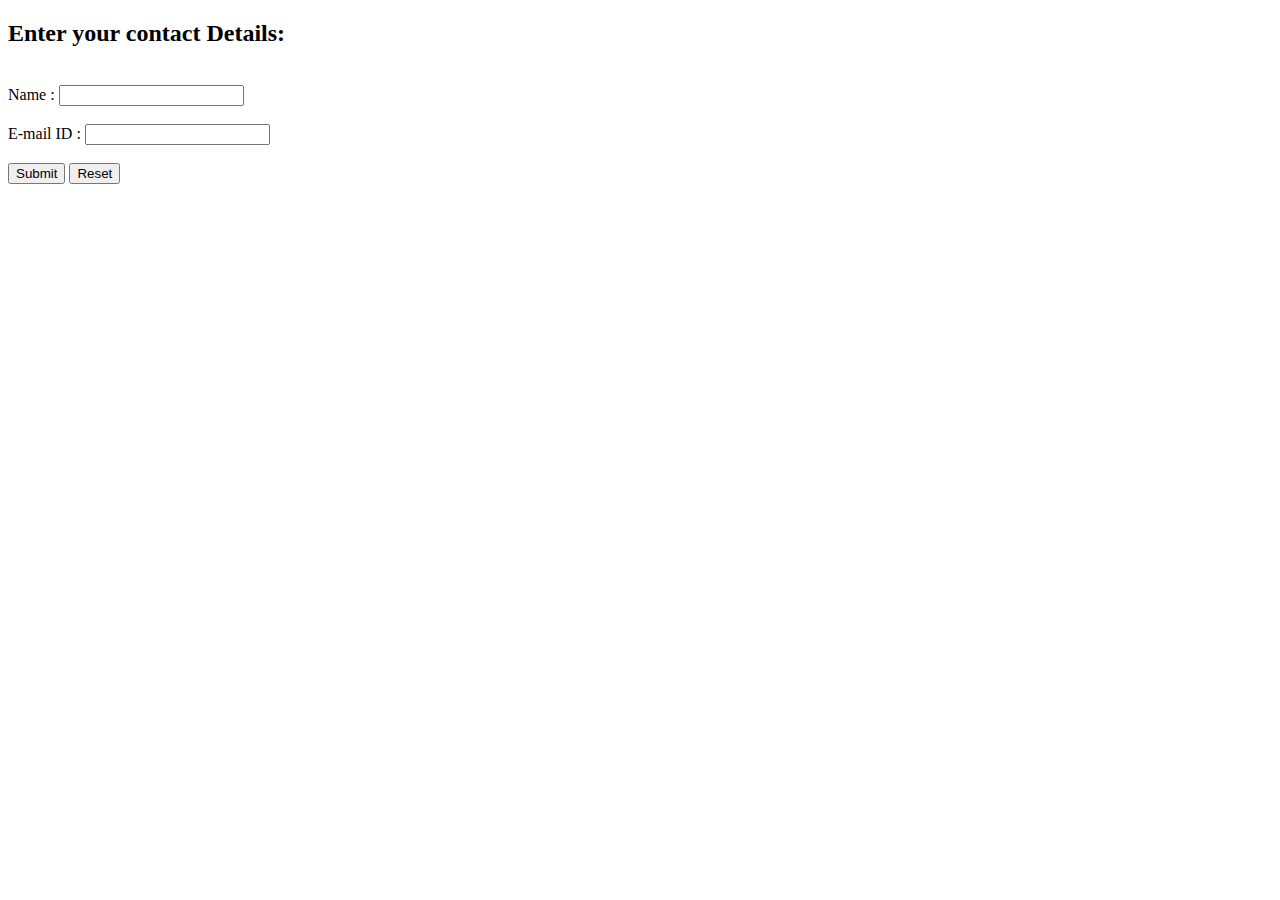
<file: introduction to web development/hands-on-lab-04/index.html>
<!DOCTYPE html>
<html lang="en">
<head>
    <meta charset="UTF-8">
    <meta http-equiv="X-UA-Compatible" content="IE=edge">
    <meta name="viewport" content="width=device-width, initial-scale=1.0">
    <title>Contact Details</title>
    <script type="application/javascript">
    function checkdata(){
       var username = document.getElementById("name").value;
       var email = document.getElementById("email").value;
       //Validates everything
       if(username == ""){
           alert("Please enter name");
           username.focus();
           return false;
       }
       if(email == ""){
           alert("Please enter email");
           email.focus();
           return false;
       }
       //If all correct return true
       return true;
    }
    </script>

</head>
<body>
    <!-- Create a basic web form

1. Add the `<script>` tag

2. Add a function

3. Access the form controls from JavaScript

4. Access a textbox and check if it is blank

5. Execute a set of statements based on a condition

6. Display error messages

7. Execute a function when the form is submitted 
 -->
 <h2>Enter your contact Details:</h2><br>
 <form id="form1" onsubmit=" return checkdata()">
     <label for="name">Name :</label>
     <input type="text" id="name" name="name">
     <br>
     <br>
     <label for="email">E-mail ID :</label>
         <input type="text" id="email" name="email">
         <br>
         <br>
         <input type="submit" value="Submit">
         <input type="reset" value="Reset">
 </form>
</body>
</html>
</file>
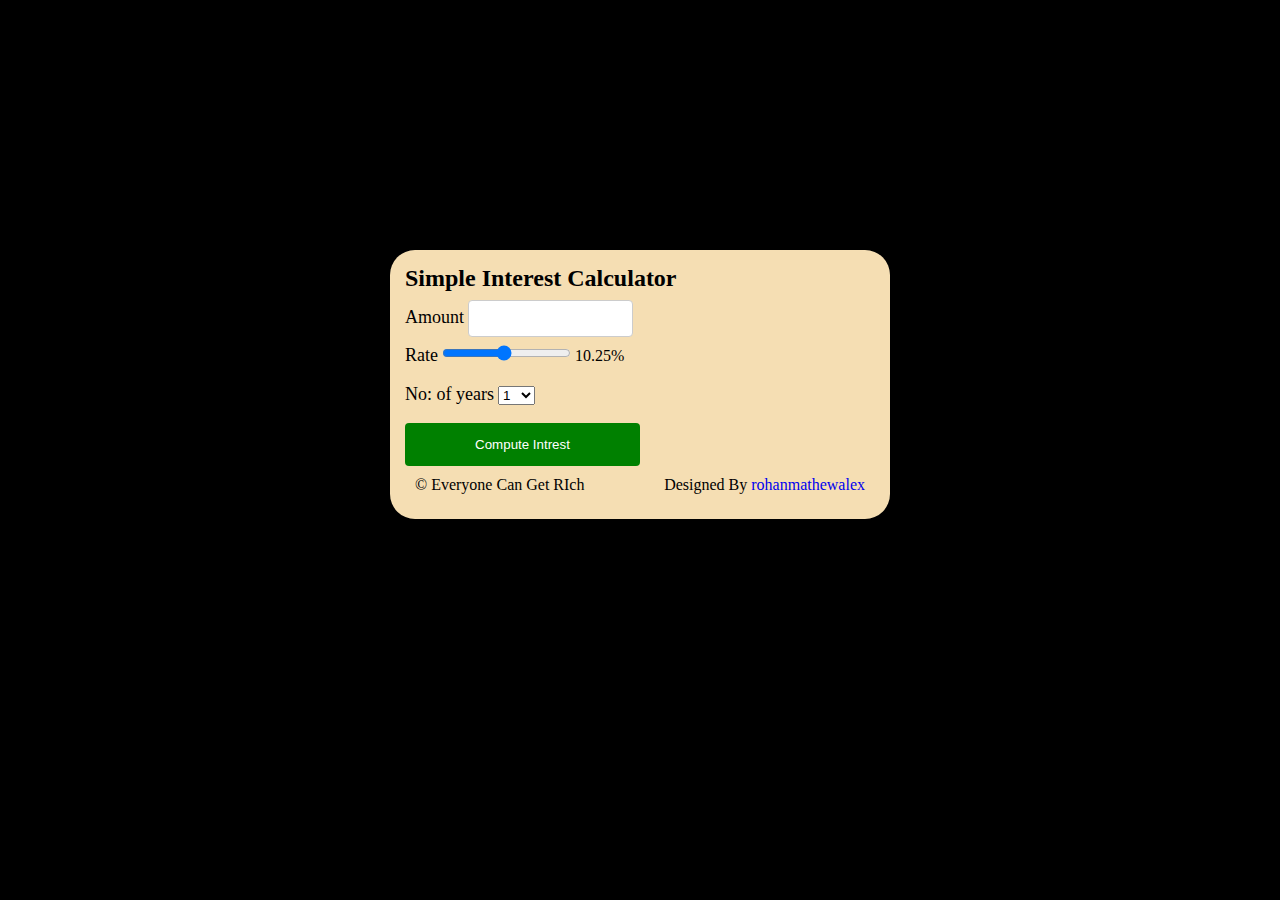
<file: introduction to web development/simpleIntrest-calc/index.html>
<html>
    <head>
    <script src="script.js"></script>
    <link rel="stylesheet" href="style.css">
    </head>
    <body>
        <div class="main-body">
            <h1>Simple Interest Calculator</h1>
            <label for="amount">Amount</label>
            <input type="number"  id="principal"><br>
            <label for="rate">Rate</label>
            <input type="range"  id="rate" min="1" max="20" value="10.25" onclick="updateRate()"> 
            <span id="rate_val">10.25%</span> <br> <br>
            <label for="years">No: of years</label>
            <select id="years">
                <option value="1">1</option>
                <option value="2">2</option>
                <option value="3">3</option>
                <option value="4">4</option>
                <option value="5">5</option>
                <option value="6">6</option>
                <option value="7">7</option>
                <option value="8">8</option>
                <option value="9">9</option>
                <option value="10">10</option>
            </select> <br> <br>
            <button onclick="compute()">Compute Intrest</button><br>
            <span id="result"></span>
            <footer>
                <div class="credits">
                    <div>
                        <p>&copy; Everyone Can Get RIch</p>
                    </div>
                    <div>
                        <p>Designed By <a target="_blank" href="https://github.com/rohanmathewalex">rohanmathewalex</a></p>
                    </div>
                </div>
            </footer>
        </div>
    </body>
</html>
</file>
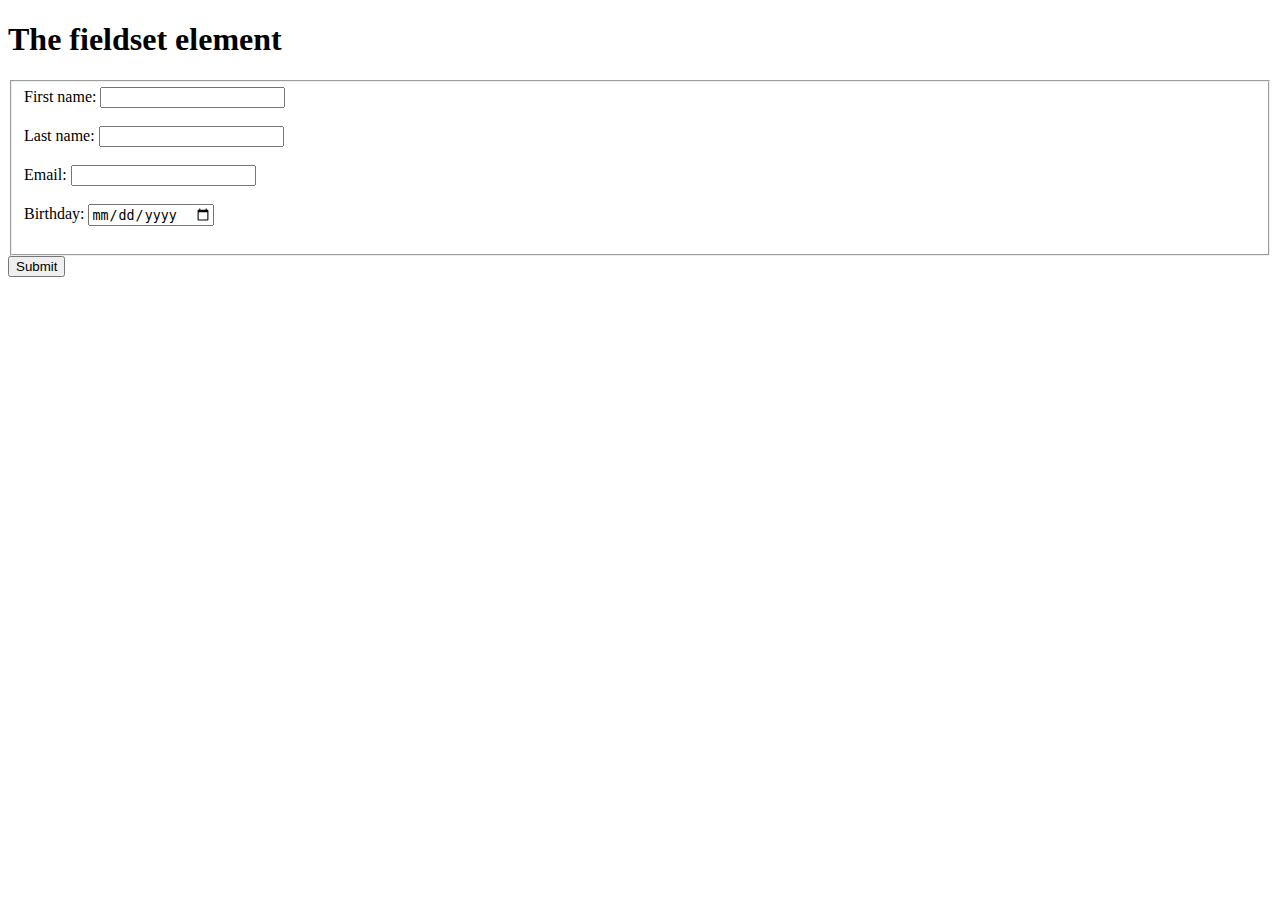
<file: introduction to web development/fieldset.html>
<!DOCTYPE html>
<html>
    <head>
        <title>New Html Element Fieldset</title>
    </head>
    <body>
        <h1>The fieldset element</h1>
        <!-- 
            HTML fieldset tag
    The HTML <fieldset> tag is found within the <form> tag and is used to group related elements in an HTML form inside a box.
    There is no restriction to the kind of elements that can be inside a fieldset. But they are mostly used to group related input type of elements, as shown in the example below.
    The elements grouped in a fieldset can be . This element can be specially useful in large forms, where readability and ease of access can be improved with segmentation. Browsers will most likely render a frame around the grouped controls.
    Syntax
    <fieldset> Contents... </fieldset>

    Attribute
    1.disabled: It specifies that the elements belonging to the fieldset should be disabled.
    2.form: It specifies id of the form the fieldset is to be considered a part of.
    3.name: It specifies the name for the fieldset.
         -->

        <form >
            <fieldset form="user_regn" name="user_details">
                <label for="fname">First name:</label>
                <input type="text" id="fname" name="fname"><br><br>
                <label for="lname">Last name:</label>
                <input type="text" id="lname" name="lname"><br><br>
                <label for="email">Email:</label>
                <input type="email" id="email" name="email"><br><br>
                <label for="birthday">Birthday:</label>
                <input type="date" id="birthday" name="birthday"><br><br> 
            </fieldset>
            <input type="submit" value="Submit">
        </form>
    </body>
</html>
</file>
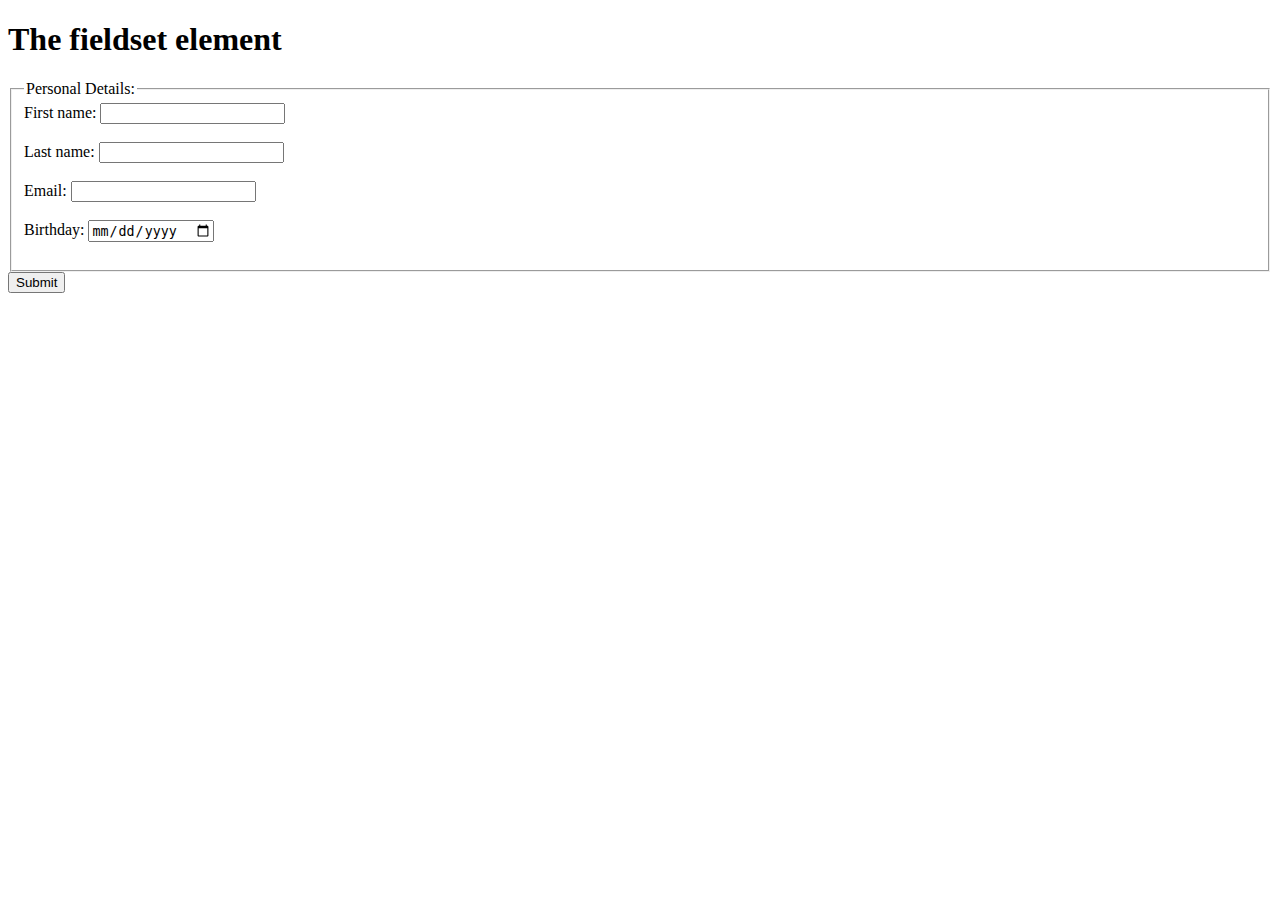
<file: introduction to web development/legend.html>
<!DOCTYPE html>
<html>
    <head>
        <title>Legend Tag</title>
    </head>
    <body>
        <!DOCTYPE html>
<html>
<body>

<h1>The fieldset element</h1>
<!-- 
    HTML legend tag
A fieldset can additionally have a title or name, that can be provided by legend. The <legend> tag is used with the <fieldset> element as a first child to define the caption for the grouped related fields This tag is also commonly referred to as the <fieldset> element. By using <legend> tag with <fieldset> elements, it is easy to understand the purpose of grouped form elements.
 -->

<form>
        <fieldset form="user_regn" name="user_details"> <legend>Personal Details:</legend>
        <label for="fname">First name:</label>
        <input type="text" id="fname" name="fname"><br><br>
        <label for="lname">Last name:</label>
        <input type="text" id="lname" name="lname"><br><br>
        <label for="email">Email:</label>
        <input type="email" id="email" name="email"><br><br>
        <label for="birthday">Birthday:</label>
        <input type="date" id="birthday" name="birthday"><br><br>
    </fieldset>
    <input type="submit" value="Submit">
</form>
</body>
</html>
    </body>
</html>
</file>
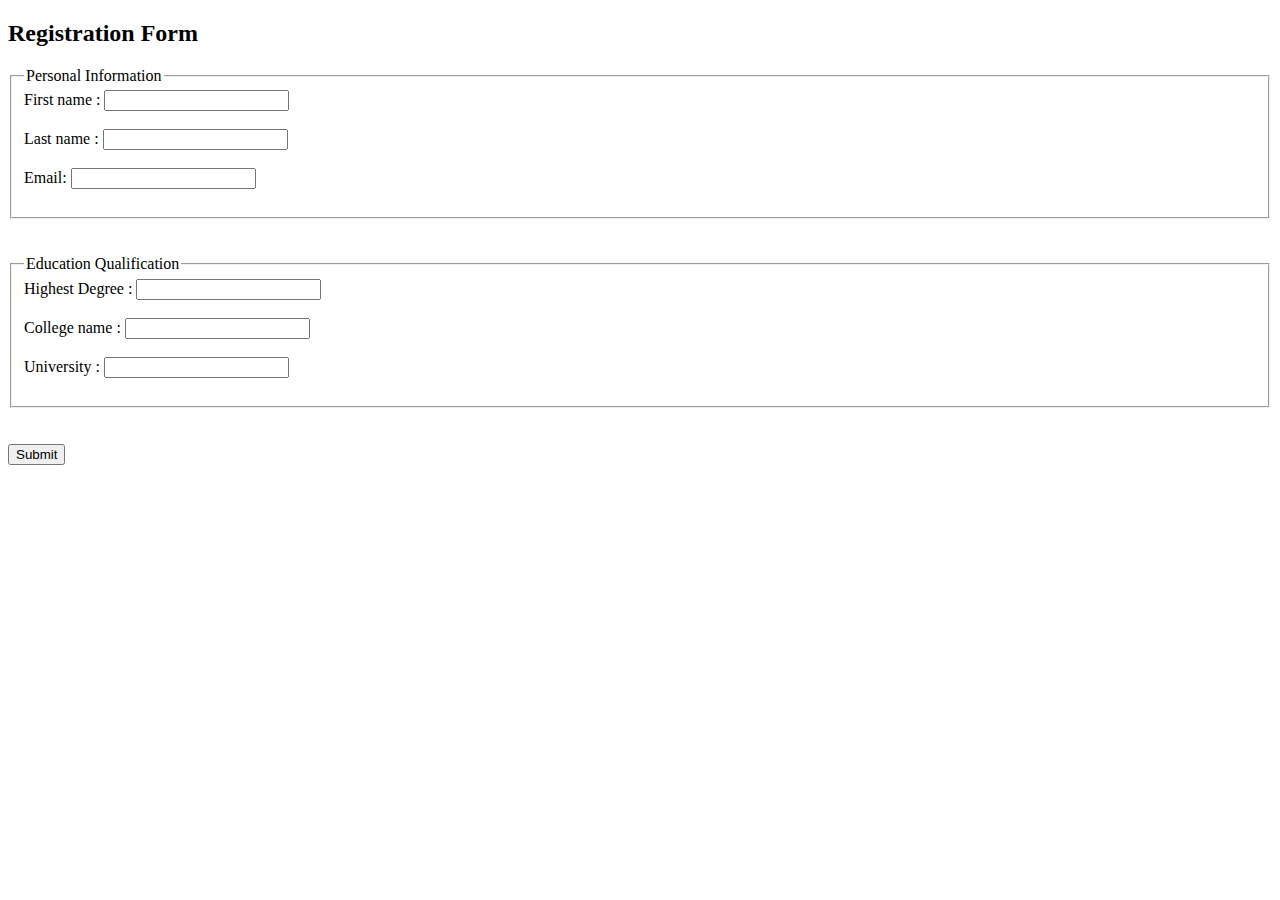
<file: introduction to web development/registration_form.html>
<!DOCTYPE html>
<html>
    <head>
        <title>Registration form</title>
    </head>
    <body>
        <h2>Registration Form</h2>
        <form action="/register">
            <fieldset>
                <legend>Personal Information</legend>
            <label for="firstname">First name :</label>
            <input type="text" id="firstname" name="firstname"><br> <br>
            <label for="lastname">Last name :</label>
            <input type="text" id="lastname" name="lastname"><br> <br>
            <label for="email">Email:</label>
            <input type="email" id="email" name="email"> <br><br>
            </fieldset>
             <br/><br/>
        <fieldset>
            <legend>Education Qualification</legend>
            <label for="hdegree">Highest Degree :</label>
            <input type="text" id="hdegree" name="hdegree">
            <br/><br/>
            <label for="Collegename">College name :</label>
            <input type="text" id="Collegename" name="Collegename">
            <br/><br/>
            <label for="University">University :</label>
            <input type="text" id="University" name="University">
            <br/><br/>
        </fieldset>
        <br/><br/>
        <input type="submit" value="Submit">
        </form>
    </body>
</html>
</file>
<file: introduction to web development/simpleIntrest-calc/style.css>
*{
    box-sizing: border-box;
    margin: 0;
    padding: 0;
}
body {
  background-color:black;
  font-family: Cambria, Cochin, Georgia, Times, 'Times New Roman', serif;
}
h1 {
    font-size: 24px;
  color: black;
}
.main-body {
  background-color: wheat;
  margin-left: auto;
  margin-right: auto;
  padding: 15px;
  margin-top: 250px;
  width: 500px;
  border-radius: 25px;
}
label{
    font-size: 18px;
}
 input[type=number]{
    width: 35%;
    padding: 10px 12px;
    margin: 8px 0;
    display: inline-block;
    border: 1px solid #ccc;
    border-radius: 4px;
    cursor: pointer;

}
button{
    width: 50%;
    background-color: green;
    color: white;
    padding: 14px 20px;
    border: none;
    border-radius: 4px;
    cursor: pointer;
}
button:hover{
    background-color: #45a049;
}
a{
    text-decoration: none;
}
.credits{
  display: flex;
  justify-content: space-between;
  margin: 10px;
}
</file>
